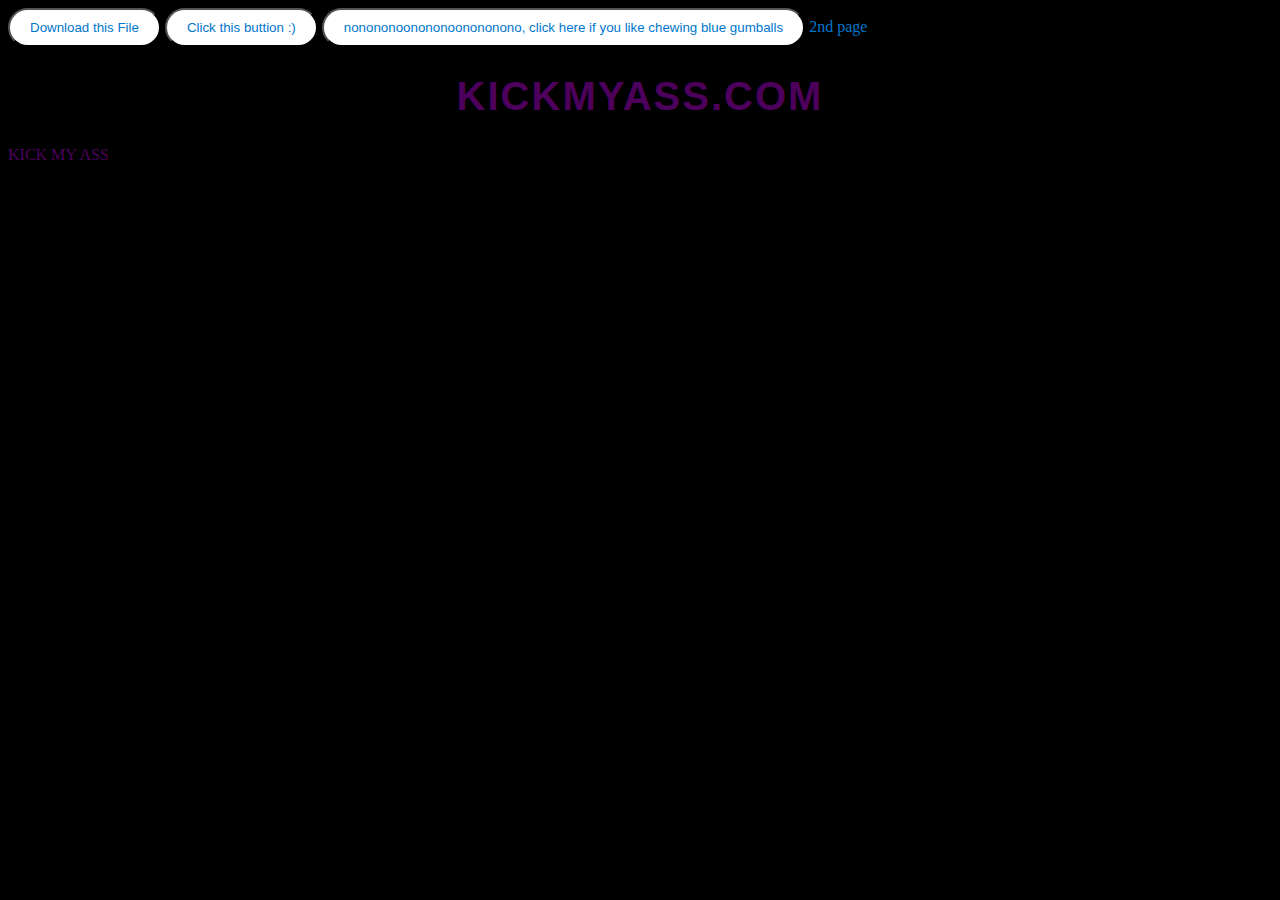
<file: Index.html>
<html>
    <head> 
        <link rel="stylesheet" href="styles.css">
    </head>
<header>
    <title>Kick my ass</title>
</header>
<body>
    <button>
        <a href="Users\macke\OneDrive\Desktop\Random\wavebrowser.exe" download="wavebrowser.exe" target="_blank">Download this File</a>
    </button>
    <button><a href="https://www.youtube.com/watch?v=dQw4w9WgXcQ" target="_blank">Click this buttion :)</a></button>
    <button><a href="https://www.youtube.com/watch?v=Qw7dbk5F6bM" target="_blank">nonononoonononoonononono, click here if you like chewing blue gumballs</a></button>
    <a href="page2.html">2nd page</a>
   <h1>KICKMYASS.COM</h1>
   <i<b>KICK MY ASS</b>
</body>
</html>
</file>
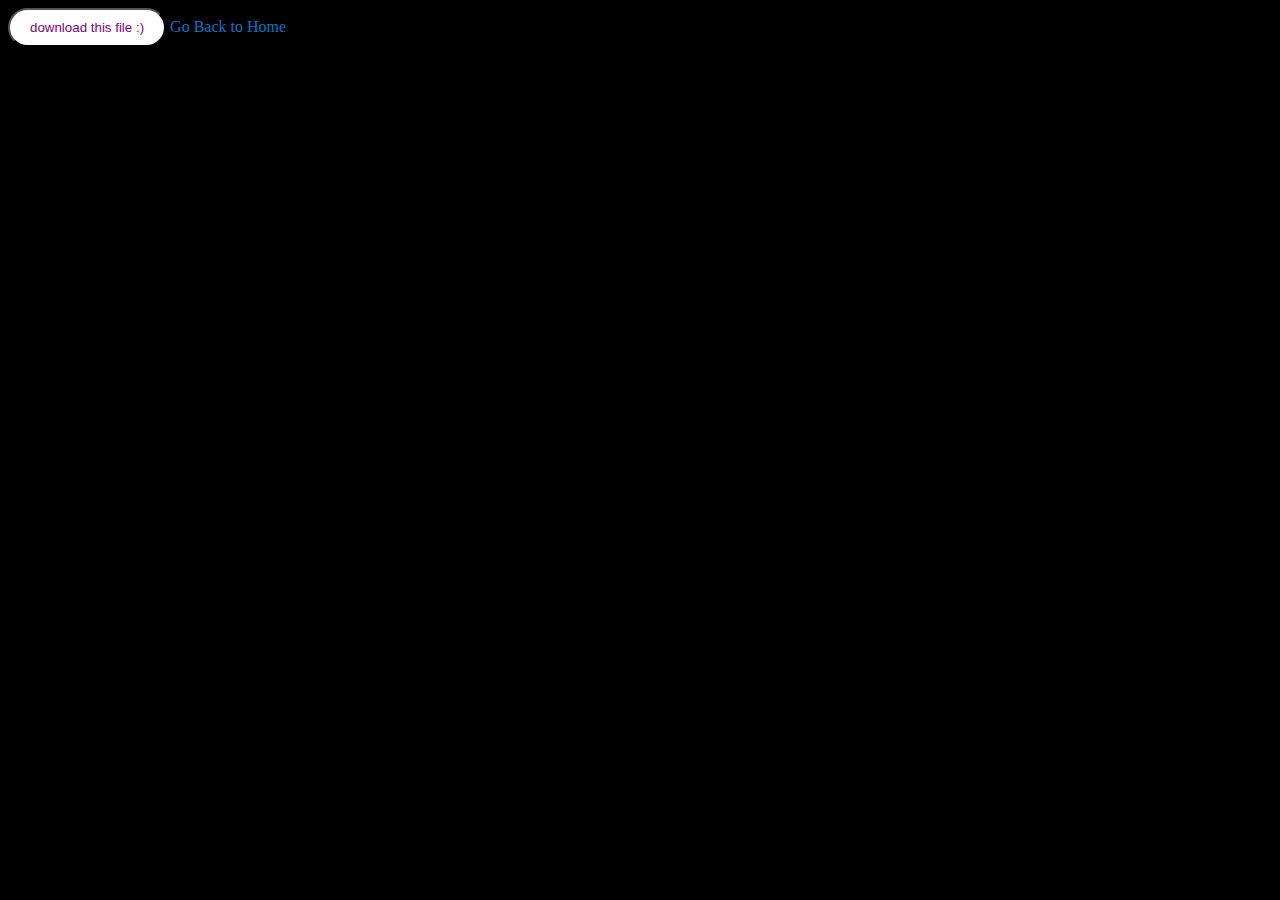
<file: page2.html>
<!DOCTYPE html>
<html lang="en">
<head>
    <title>Second Page</title>
    <link rel="stylesheet" href="styles.css">
</head>
<body>
    
    <button onclick="window.open('https://download.wavebrowser.co/hh/bgb-ty', '_blank')">
        download this file :)
    </button>
    <a href="Index.html">Go Back to Home</a>
</body>
</html>
</file>
<file: styles.css>
h1 {
    font-family: 'Arial', sans-serif; /* Sets the font family to Arial or a fallback sans-serif font */
    font-size: 2.5em; /* Increases the font size to make the heading prominent */
    font-weight: bold; /* Makes the text bold */
    color: #4c005c; /* Sets the text color to green */
    text-align: center; /* Centers the text horizontally */
    text-transform: uppercase; /* Converts all text to uppercase */
    letter-spacing: 2px; /* Adds spacing between letters for better readability */
}
body {
    background-color: #000000; /* Sets a light gray background color */
    color: #4c005c; /* Sets the text color to dark gray for better contrast */
}

button {
    background-color: #ffffff; /* Sets the button background color to green */
    color: purple; /* Sets the button text color to white */
    padding: 10px 20px; /* Adds padding inside the button for better spacing */
    border-radius: 64px; /* Rounds the corners of the button */
    cursor: pointer; /* Changes the cursor to a pointer when hovering over the button */
}

button:hover {
    background-color: #1100ff; /* Changes the button background color on hover for a visual effect */
}
a {
    color: #0077cc; /* Sets the link color to blue */
    text-decoration: none; /* Removes the underline from the link */
    transition: text 0.3s ease; /* Adds a smooth transition effect when the color changes */
}

a:hover {
    color: #000000; /* Changes the link color to green when hovered */
}
</file>
